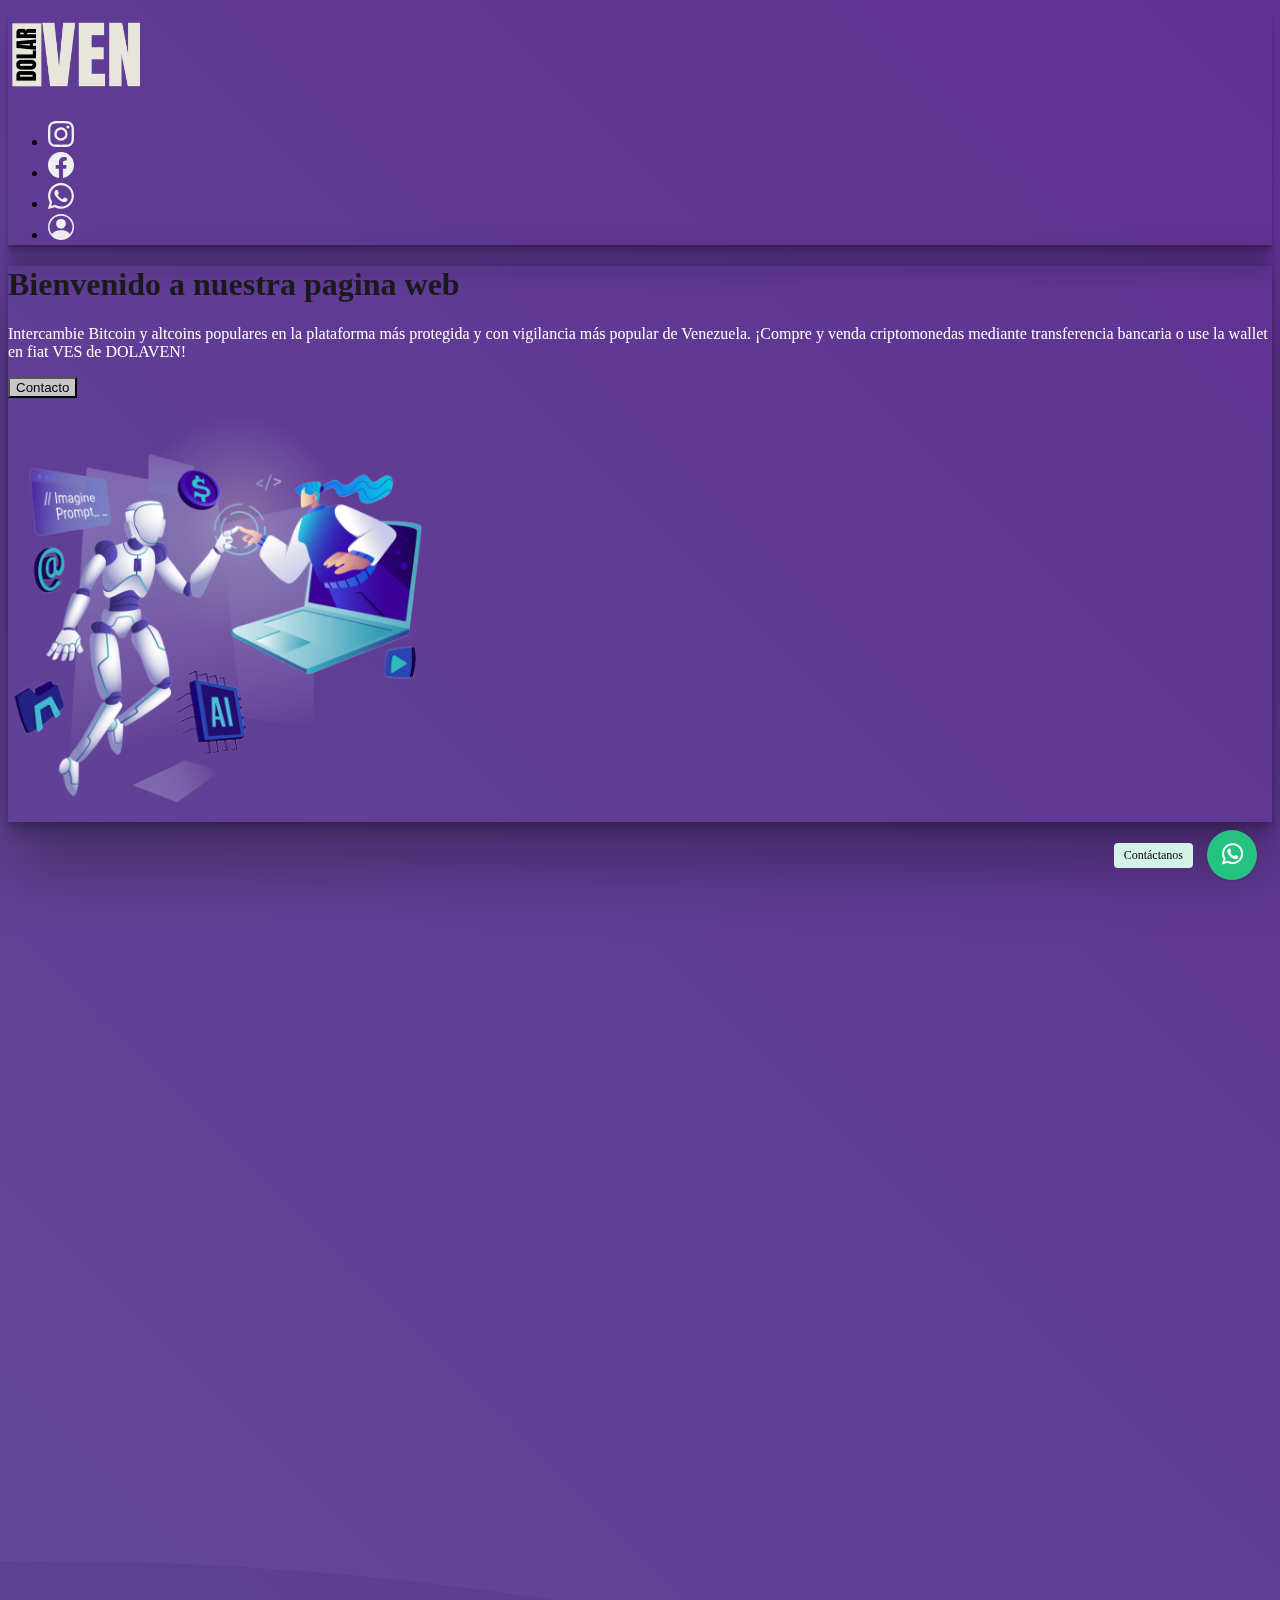
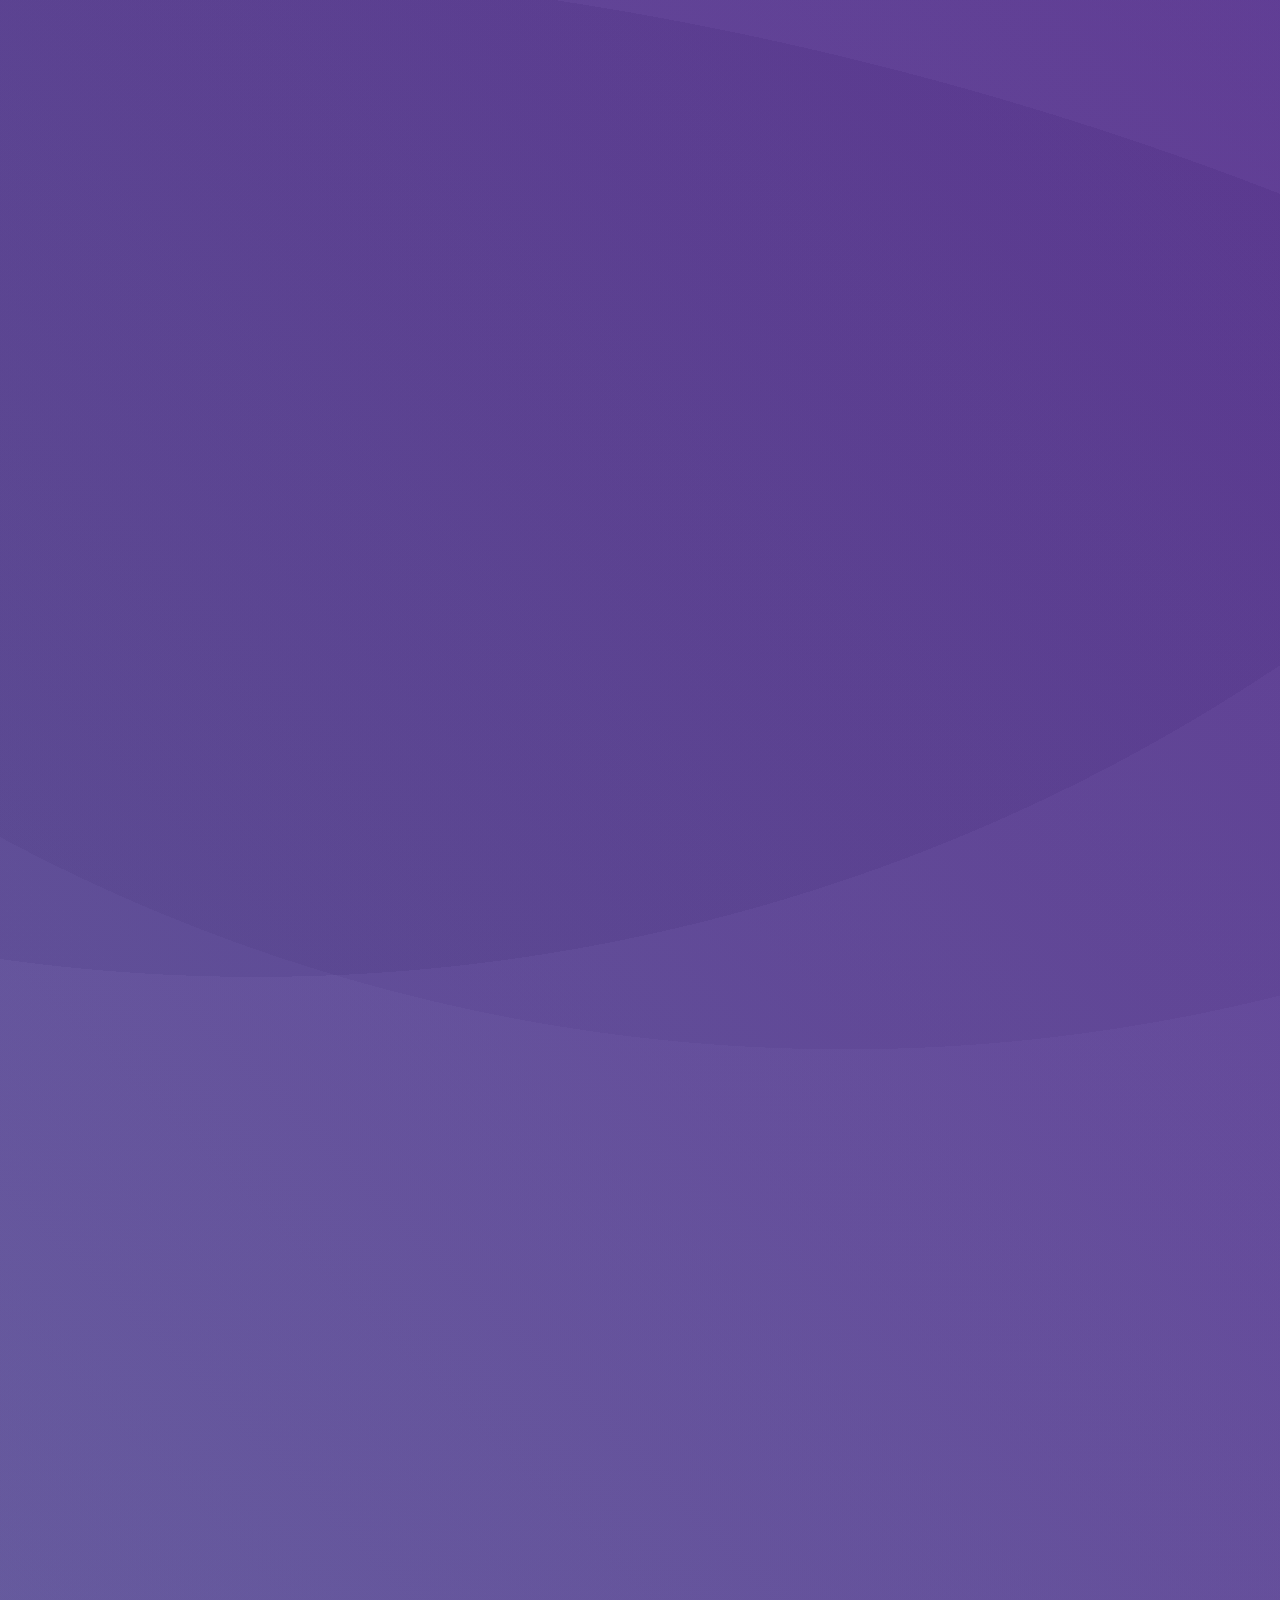
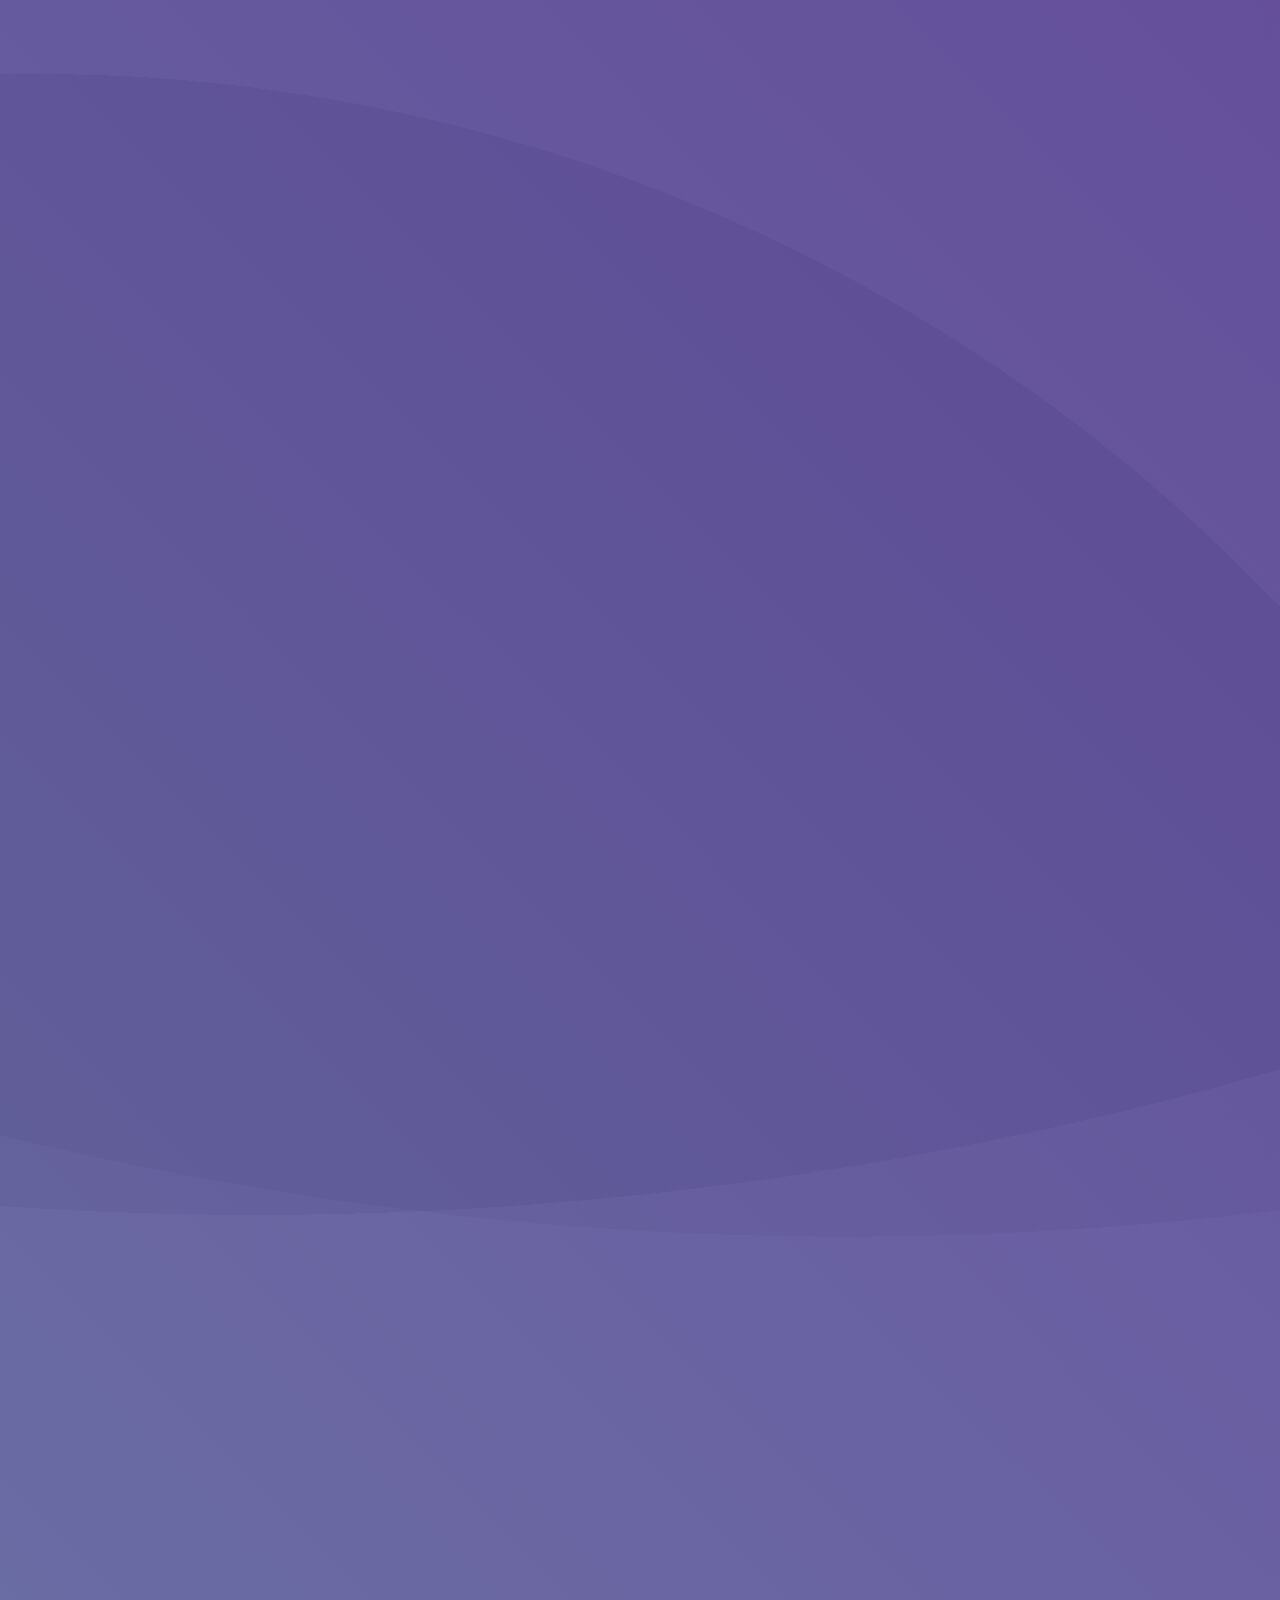
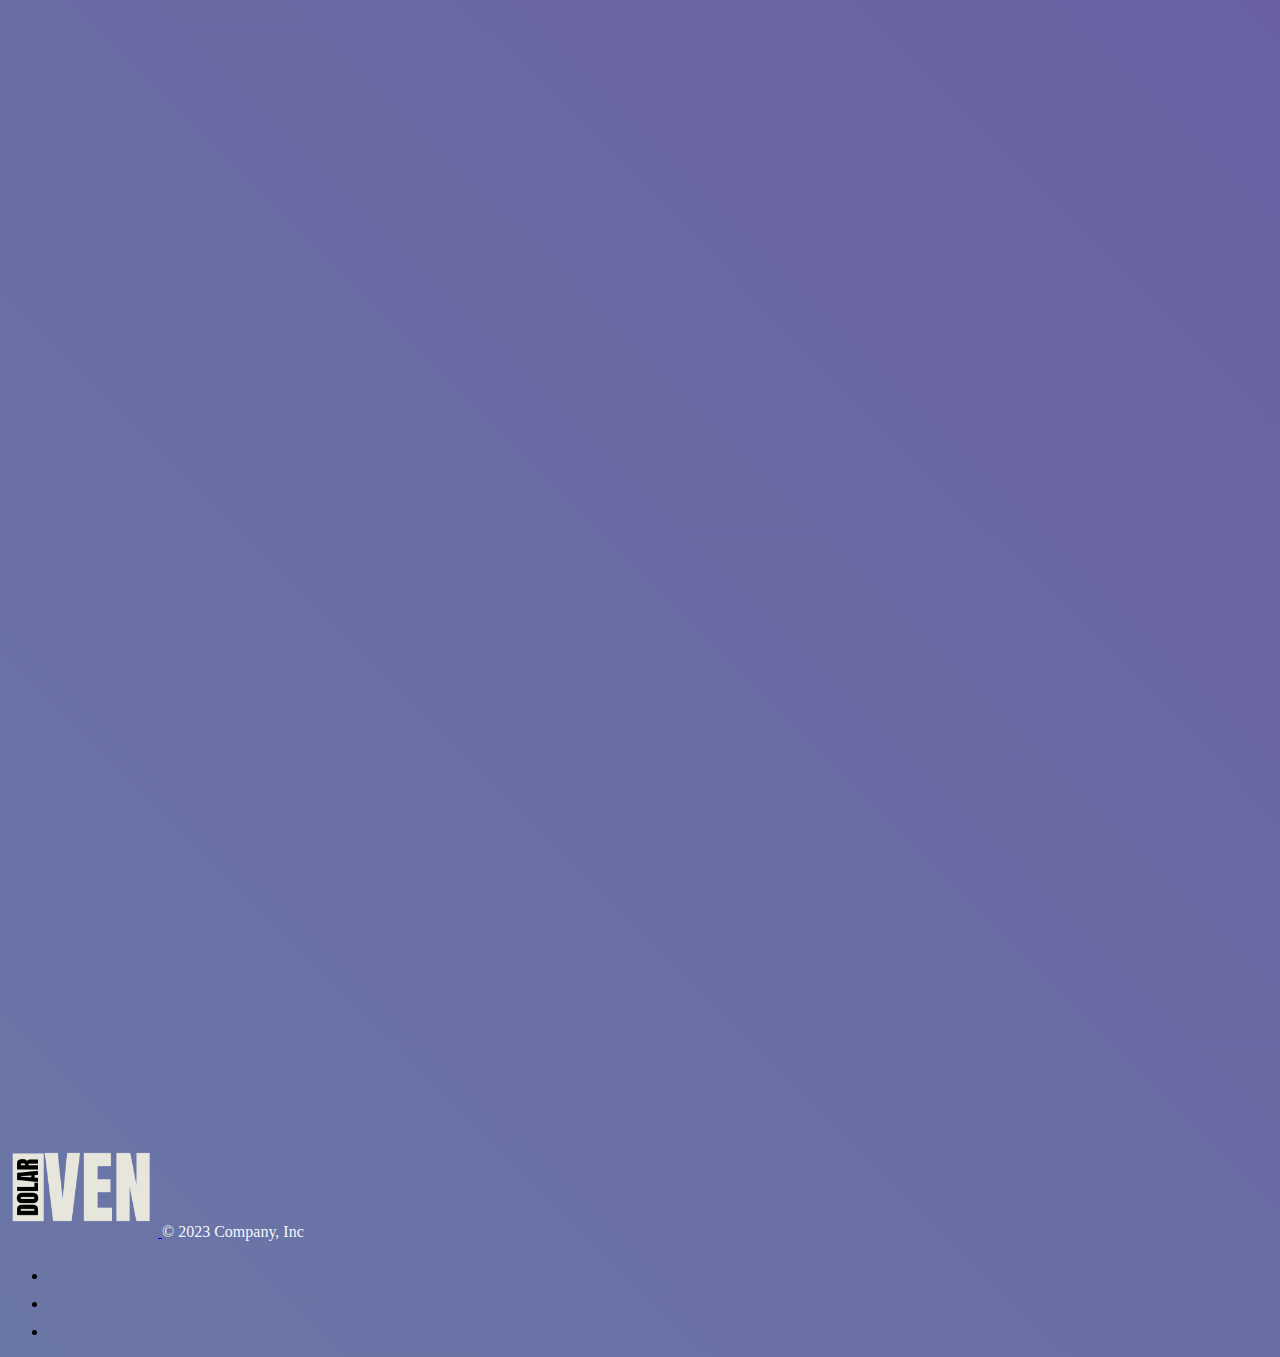
<file: index.html>
<!DOCTYPE html>
<html lang="en">
<head>
    <meta charset="UTF-8">
    <meta name="viewport" content="width=device-width, initial-scale=1.0">
    <title>DolarVen</title>
    <!--Bootstrap-->
    <link href="https://cdn.jsdelivr.net/npm/bootstrap@5.3.2/dist/css/bootstrap.min.css" rel="stylesheet" integrity="sha384-T3c6CoIi6uLrA9TneNEoa7RxnatzjcDSCmG1MXxSR1GAsXEV/Dwwykc2MPK8M2HN" crossorigin="anonymous">
    <!--CSS-->
    <link rel="stylesheet" href="css/estilo.css">
    <!-- Style of the plugin -->
    <link rel="stylesheet" href="plugin/components/Font Awesome/css/font-awesome.min.css">
    <link rel="stylesheet" href="plugin/whatsapp-chat-support.css">
    <!-- AOS -->
    <link href="https://unpkg.com/aos@2.3.1/dist/aos.css" rel="stylesheet">
    <!--ICON-->
    <link rel="shortcut icon" href="img/Ico/DOLAR (5).png" type="image/x-icon">

 
</head>
<body>
    <!-- NAV-->
    <nav class="navbar bg-transparent navSombra" data-aos="fade-right">
        <div class="container  ">
          <a class="navbar-brand" href="#">
            <img src="img/DOLAR (6).png" alt="Bootstrap" class="logoDolarven">
          </a>
          <ul class=" nav col-md-4 justify-content-end list-unstyled d-flex wrapper ">
            <li class="ms-3"><a class=" ico" href="#"><svg xmlns="http://www.w3.org/2000/svg" width="26" height="26" fill="currentColor" class="bi bi-instagram" viewBox="0 0 16 16">
              <path d="M8 0C5.829 0 5.556.01 4.703.048 3.85.088 3.269.222 2.76.42a3.9 3.9 0 0 0-1.417.923A3.9 3.9 0 0 0 .42 2.76C.222 3.268.087 3.85.048 4.7.01 5.555 0 5.827 0 8.001c0 2.172.01 2.444.048 3.297.04.852.174 1.433.372 1.942.205.526.478.972.923 1.417.444.445.89.719 1.416.923.51.198 1.09.333 1.942.372C5.555 15.99 5.827 16 8 16s2.444-.01 3.298-.048c.851-.04 1.434-.174 1.943-.372a3.9 3.9 0 0 0 1.416-.923c.445-.445.718-.891.923-1.417.197-.509.332-1.09.372-1.942C15.99 10.445 16 10.173 16 8s-.01-2.445-.048-3.299c-.04-.851-.175-1.433-.372-1.941a3.9 3.9 0 0 0-.923-1.417A3.9 3.9 0 0 0 13.24.42c-.51-.198-1.092-.333-1.943-.372C10.443.01 10.172 0 7.998 0zm-.717 1.442h.718c2.136 0 2.389.007 3.232.046.78.035 1.204.166 1.486.275.373.145.64.319.92.599s.453.546.598.92c.11.281.24.705.275 1.485.039.843.047 1.096.047 3.231s-.008 2.389-.047 3.232c-.035.78-.166 1.203-.275 1.485a2.5 2.5 0 0 1-.599.919c-.28.28-.546.453-.92.598-.28.11-.704.24-1.485.276-.843.038-1.096.047-3.232.047s-2.39-.009-3.233-.047c-.78-.036-1.203-.166-1.485-.276a2.5 2.5 0 0 1-.92-.598 2.5 2.5 0 0 1-.6-.92c-.109-.281-.24-.705-.275-1.485-.038-.843-.046-1.096-.046-3.233s.008-2.388.046-3.231c.036-.78.166-1.204.276-1.486.145-.373.319-.64.599-.92s.546-.453.92-.598c.282-.11.705-.24 1.485-.276.738-.034 1.024-.044 2.515-.045zm4.988 1.328a.96.96 0 1 0 0 1.92.96.96 0 0 0 0-1.92m-4.27 1.122a4.109 4.109 0 1 0 0 8.217 4.109 4.109 0 0 0 0-8.217m0 1.441a2.667 2.667 0 1 1 0 5.334 2.667 2.667 0 0 1 0-5.334"/>
            </svg></a></li>
            <li class="ms-3"><a class=" ico" href="#"><svg xmlns="http://www.w3.org/2000/svg" width="26" height="26" fill="currentColor" class="bi bi-facebook" viewBox="0 0 16 16">
              <path d="M16 8.049c0-4.446-3.582-8.05-8-8.05C3.58 0-.002 3.603-.002 8.05c0 4.017 2.926 7.347 6.75 7.951v-5.625h-2.03V8.05H6.75V6.275c0-2.017 1.195-3.131 3.022-3.131.876 0 1.791.157 1.791.157v1.98h-1.009c-.993 0-1.303.621-1.303 1.258v1.51h2.218l-.354 2.326H9.25V16c3.824-.604 6.75-3.934 6.75-7.951"/>
            </svg></a></li>
            <li class="ms-3"><a class=" ico" href="#"><svg xmlns="http://www.w3.org/2000/svg" width="26" height="26" fill="currentColor" class="bi bi-whatsapp" viewBox="0 0 16 16">
              <path d="M13.601 2.326A7.85 7.85 0 0 0 7.994 0C3.627 0 .068 3.558.064 7.926c0 1.399.366 2.76 1.057 3.965L0 16l4.204-1.102a7.9 7.9 0 0 0 3.79.965h.004c4.368 0 7.926-3.558 7.93-7.93A7.9 7.9 0 0 0 13.6 2.326zM7.994 14.521a6.6 6.6 0 0 1-3.356-.92l-.24-.144-2.494.654.666-2.433-.156-.251a6.56 6.56 0 0 1-1.007-3.505c0-3.626 2.957-6.584 6.591-6.584a6.56 6.56 0 0 1 4.66 1.931 6.56 6.56 0 0 1 1.928 4.66c-.004 3.639-2.961 6.592-6.592 6.592m3.615-4.934c-.197-.099-1.17-.578-1.353-.646-.182-.065-.315-.099-.445.099-.133.197-.513.646-.627.775-.114.133-.232.148-.43.05-.197-.1-.836-.308-1.592-.985-.59-.525-.985-1.175-1.103-1.372-.114-.198-.011-.304.088-.403.087-.088.197-.232.296-.346.1-.114.133-.198.198-.33.065-.134.034-.248-.015-.347-.05-.099-.445-1.076-.612-1.47-.16-.389-.323-.335-.445-.34-.114-.007-.247-.007-.38-.007a.73.73 0 0 0-.529.247c-.182.198-.691.677-.691 1.654s.71 1.916.81 2.049c.098.133 1.394 2.132 3.383 2.992.47.205.84.326 1.129.418.475.152.904.129 1.246.08.38-.058 1.171-.48 1.338-.943.164-.464.164-.86.114-.943-.049-.084-.182-.133-.38-.232"/>
            </svg></a></li>
            <li class="ms-3"><a class=" ico" href="pages/login.html" ><svg xmlns="http://www.w3.org/2000/svg" width="26" height="26" fill="currentColor" class="bi bi-person-circle" viewBox="0 0 16 16">
              <path d="M11 6a3 3 0 1 1-6 0 3 3 0 0 1 6 0"/>
              <path fill-rule="evenodd" d="M0 8a8 8 0 1 1 16 0A8 8 0 0 1 0 8m8-7a7 7 0 0 0-5.468 11.37C3.242 11.226 4.805 10 8 10s4.757 1.225 5.468 2.37A7 7 0 0 0 8 1"/>
            </svg></a></li>
          </ul>
        </div>
      </nav>
     <!--Banner-->
     <div class="b-example-divider"> </div>

     

  <div class="container my-5 banner" data-aos="fade-up"
  data-aos-anchor-placement="center-bottom" >
    <div class="row p-4 pb-0 pe-lg-0 pt-lg-5 align-items-center rounded-3 border shadow-lg">
      <div class="col-lg-7 p-3 p-lg-5 pt-lg-3">
        <h1 class="display-4 fw-bold lh-1 titulo">Bienvenido a nuestra pagina web</h1>
        <p class="lead parrafoBanner">Intercambie Bitcoin y altcoins populares en la plataforma más protegida y con vigilancia más popular de Venezuela. ¡Compre y venda criptomonedas mediante transferencia bancaria o use la wallet en fiat VES de DOLAVEN!</p>
        <div class="d-grid gap-2 d-md-flex justify-content-md-start mb-4 mb-lg-3">
          <button type="button" class="btn btnContacto btn-lg px-4 me-md-2 fw-bold">Contacto</button>
          <!-- <button type="button" class="btn btn-outline-secondary btn-lg px-4">Default</button> -->
        </div>
      </div>
      <div class="col-lg-4 offset-lg-1 p-0 overflow-hidden shadow-lg">
          <img class="rounded-lg-3" src="img/Diseño sin título (10).png" alt="imagen" width="420">
      </div>
    </div>
  </div>


  <main>
    <div class="b-example-divider" data-aos="fade-up"
    data-aos-anchor-placement="center-bottom">
      <div class="container px-4 py-5">
        <h2 class="pb-2 border-bottom subtitulo " > ¿Por qué comprar y vender Bitcoin en DolarVEN?</h2>
    
        <div class="row row-cols-1 row-cols-md-2 align-items-md-center g-5 py-5">
          <div class="col d-flex flex-column align-items-start gap-2">
            <h2 class="fw-bold text-body-emphasis ">El mejor servicio lo consigues aqui con DOLARVEN. </h2>
            <p class=" parrafoSecction">Proteja sus operaciones e inversiones en una de las plataformas de comercio de criptomonedas P2P más populares en Venezuela. La única plataforma de intercambio de criptomonedas P2P que asegura transacciones rápidas. Obtenga un 50% de descuento en las comisiones por operaciones demoradas.</p>
            <a href="#" class="btn btnContacto btn-lg">Contacto</a>
          </div>
    
          <div class="col">
            <div class="row row-cols-1 row-cols-sm-2 g-4">
              <div class="col d-flex flex-column gap-2">
                <div class="feature-icon-small d-inline-flex align-items-center justify-content-center  fs-4 rounded-3  divSvg">
                  <svg xmlns="http://www.w3.org/2000/svg" width="46" height="46" fill="currentColor" class="bi bi-currency-bitcoin" viewBox="0 0 16 16">
                    <path d="M5.5 13v1.25c0 .138.112.25.25.25h1a.25.25 0 0 0 .25-.25V13h.5v1.25c0 .138.112.25.25.25h1a.25.25 0 0 0 .25-.25V13h.084c1.992 0 3.416-1.033 3.416-2.82 0-1.502-1.007-2.323-2.186-2.44v-.088c.97-.242 1.683-.974 1.683-2.19C11.997 3.93 10.847 3 9.092 3H9V1.75a.25.25 0 0 0-.25-.25h-1a.25.25 0 0 0-.25.25V3h-.573V1.75a.25.25 0 0 0-.25-.25H5.75a.25.25 0 0 0-.25.25V3l-1.998.011a.25.25 0 0 0-.25.25v.989c0 .137.11.25.248.25l.755-.005a.75.75 0 0 1 .745.75v5.505a.75.75 0 0 1-.75.75l-.748.011a.25.25 0 0 0-.25.25v1c0 .138.112.25.25.25zm1.427-8.513h1.719c.906 0 1.438.498 1.438 1.312 0 .871-.575 1.362-1.877 1.362h-1.28zm0 4.051h1.84c1.137 0 1.756.58 1.756 1.524 0 .953-.626 1.45-2.158 1.45H6.927z"/>
                  </svg>
                  </svg>
                </div>
                <h4 class="fw-semibold mb-0 text-body-emphasis">Intercambio instantaneo</h4>
                <p class=" parrafoSecction">Compre y venda criptomonedas en Remitano en minutos. Elija completar transacciones mediante transferencia bancaria o con la fiat wallet VES de nuestra plataforma. </p>
              </div>
    
              <div class="col d-flex flex-column gap-2">
                <div class="feature-icon-small d-inline-flex align-items-center justify-content-center  fs-4 rounded-3 divSvg">
                  <svg xmlns="http://www.w3.org/2000/svg" width="46" height="46" fill="currentColor" class="bi bi-currency-dollar" viewBox="0 0 16 16">
                    <path d="M4 10.781c.148 1.667 1.513 2.85 3.591 3.003V15h1.043v-1.216c2.27-.179 3.678-1.438 3.678-3.3 0-1.59-.947-2.51-2.956-3.028l-.722-.187V3.467c1.122.11 1.879.714 2.07 1.616h1.47c-.166-1.6-1.54-2.748-3.54-2.875V1H7.591v1.233c-1.939.23-3.27 1.472-3.27 3.156 0 1.454.966 2.483 2.661 2.917l.61.162v4.031c-1.149-.17-1.94-.8-2.131-1.718zm3.391-3.836c-1.043-.263-1.6-.825-1.6-1.616 0-.944.704-1.641 1.8-1.828v3.495l-.2-.05zm1.591 1.872c1.287.323 1.852.859 1.852 1.769 0 1.097-.826 1.828-2.2 1.939V8.73z"/>
                  </svg>
                </div>
                <h4 class="fw-semibold mb-0 text-body-emphasis"> Protección de fideicomiso</h4>
                <p class=" parrafoSecction">Compre y venda en un entorno seguro protegido por el sistema de fideicomiso de DolarVEN.</p>
              </div>
    
              <div class="col d-flex flex-column gap-2">
                <div class="feature-icon-small d-inline-flex align-items-center justify-content-center  fs-4 rounded-3 divSvg">
                  <svg xmlns="http://www.w3.org/2000/svg" width="46" height="46" fill="currentColor" class="bi bi-headset" viewBox="0 0 16 16">
                    <path d="M8 1a5 5 0 0 0-5 5v1h1a1 1 0 0 1 1 1v3a1 1 0 0 1-1 1H3a1 1 0 0 1-1-1V6a6 6 0 1 1 12 0v6a2.5 2.5 0 0 1-2.5 2.5H9.366a1 1 0 0 1-.866.5h-1a1 1 0 1 1 0-2h1a1 1 0 0 1 .866.5H11.5A1.5 1.5 0 0 0 13 12h-1a1 1 0 0 1-1-1V8a1 1 0 0 1 1-1h1V6a5 5 0 0 0-5-5"/>
                  </svg>
                  </svg>
                </div>
                <h4 class="fw-semibold mb-0 text-body-emphasis"> Soporte 24/7</h4>
                <p class=" parrafoSecction">Hable con cualquiera de nuestro amable servicio de atención al cliente ve para ayudarlo. En cualquier momento, cualquier día. </p>
              </div>
    
              <div class="col d-flex flex-column gap-2">
                <div class="feature-icon-small d-inline-flex align-items-center justify-content-center  fs-4 rounded-3 divSvg">
                  <svg xmlns="http://www.w3.org/2000/svg" width="46" height="46" fill="currentColor" class="bi bi-people" viewBox="0 0 16 16">
                    <path d="M15 14s1 0 1-1-1-4-5-4-5 3-5 4 1 1 1 1zm-7.978-1L7 12.996c.001-.264.167-1.03.76-1.72C8.312 10.629 9.282 10 11 10c1.717 0 2.687.63 3.24 1.276.593.69.758 1.457.76 1.72l-.008.002-.014.002zM11 7a2 2 0 1 0 0-4 2 2 0 0 0 0 4m3-2a3 3 0 1 1-6 0 3 3 0 0 1 6 0M6.936 9.28a6 6 0 0 0-1.23-.247A7 7 0 0 0 5 9c-4 0-5 3-5 4q0 1 1 1h4.216A2.24 2.24 0 0 1 5 13c0-1.01.377-2.042 1.09-2.904.243-.294.526-.569.846-.816M4.92 10A5.5 5.5 0 0 0 4 13H1c0-.26.164-1.03.76-1.724.545-.636 1.492-1.256 3.16-1.275ZM1.5 5.5a3 3 0 1 1 6 0 3 3 0 0 1-6 0m3-2a2 2 0 1 0 0 4 2 2 0 0 0 0-4"/>
                  </svg>
                </div>
                <h4 class="fw-semibold mb-0 text-body-emphasis">Comunidad activa</h4>
                <p class="parrafoSecction">Únase a nuestra comunidad crypto activa en nuestro foro. Lea las últimas noticias, aprenda más sobre las criptomonedas, blockchain y únase a los últimos juegos para ganar premios en USDT.</p>
              </div>
            </div>
          </div>
        </div>
      </div> 
    </div>
  </main>
  <h2 class="pb-2 mb-5 border-bottom subtitulo container" data-aos="fade-up"
  data-aos-anchor-placement="center-bottom"> Plataformas de Streaming Disponibles</h2>
  
  
  <!--ESTREAM-->
  <section class="container" data-aos="fade-up"
  data-aos-anchor-placement="center-bottom"> 
  <div class="pricing-header p-3 pb-md-4 mx-auto text-center">
    <img src="img/Ico/netflix_logo_icon_170919.svg" alt="Netflix" class="iconoNetflix pb-5">
    <p class="fs-5 parrafoSecction">Al completar su compra e informar su pago en <em>DOLARVEN</em>, realizaremos la entrega de credenciales directamente al correo indicado en su pedido y le notificaremos a través de WhatsApp & E-Mail.</p>
  </div>
  <main>
    <div class="row row-cols-1 row-cols-md-3 mb-3 text-center sombra  ">
      <div class="col">
        <div class="card mb-4 rounded-3 shadow-sm">
          <div class="card-header py-3 cardStream">
            <h4 class="my-0 textCard">1 Pantalla</h4>
          </div>
          <div class="card-body">
            <h1 class="card-title pricing-card-title">$4<small class="text-body-secondary fw-light">/mes</small></h1>
            <ul class="list-unstyled mt-3 mb-4">
              <li>30 dias de plataforma </li>
              <li>Plan Premium</li>
              <li>Resolucion 4K (Ultra HD) + HDR</li>
            </ul>
            <button type="button" class="btn btnContacto btn-lg px-4 me-md-2 fw-bold buttonCard"><svg xmlns="http://www.w3.org/2000/svg" width="20" height="20" fill="currentColor" class="bi bi-cart-check" viewBox="0 0 16 16">
              <path d="M11.354 6.354a.5.5 0 0 0-.708-.708L8 8.293 6.854 7.146a.5.5 0 1 0-.708.708l1.5 1.5a.5.5 0 0 0 .708 0z"/>
              <path d="M.5 1a.5.5 0 0 0 0 1h1.11l.401 1.607 1.498 7.985A.5.5 0 0 0 4 12h1a2 2 0 1 0 0 4 2 2 0 0 0 0-4h7a2 2 0 1 0 0 4 2 2 0 0 0 0-4h1a.5.5 0 0 0 .491-.408l1.5-8A.5.5 0 0 0 14.5 3H2.89l-.405-1.621A.5.5 0 0 0 2 1zm3.915 10L3.102 4h10.796l-1.313 7zM6 14a1 1 0 1 1-2 0 1 1 0 0 1 2 0m7 0a1 1 0 1 1-2 0 1 1 0 0 1 2 0"/>
            </svg> Adquirir</button>
          </div>
        </div>
      </div>
      <div class="col">
        <div class="card mb-4 rounded-3 shadow-sm ">
          <div class="card-header py-3 cardStream">
            <h4 class="my-0 textCard">2 Pantallas</h4>
          </div>
          <div class="card-body">
            <h1 class="card-title pricing-card-title">$7<small class="text-body-secondary fw-light">/mes</small></h1>
            <ul class="list-unstyled mt-3 mb-4">
              <li>60 dias de plataforma </li>
              <li>Plan Premium</li>
              <li>Resolucion 4K (Ultra HD) + HDR</li>
              
            </ul>
            <button type="button" class="btn btnContacto btn-lg px-4 me-md-2 fw-bold buttonCard"><svg xmlns="http://www.w3.org/2000/svg" width="20" height="20" fill="currentColor" class="bi bi-cart-check" viewBox="0 0 16 16">
              <path d="M11.354 6.354a.5.5 0 0 0-.708-.708L8 8.293 6.854 7.146a.5.5 0 1 0-.708.708l1.5 1.5a.5.5 0 0 0 .708 0z"/>
              <path d="M.5 1a.5.5 0 0 0 0 1h1.11l.401 1.607 1.498 7.985A.5.5 0 0 0 4 12h1a2 2 0 1 0 0 4 2 2 0 0 0 0-4h7a2 2 0 1 0 0 4 2 2 0 0 0 0-4h1a.5.5 0 0 0 .491-.408l1.5-8A.5.5 0 0 0 14.5 3H2.89l-.405-1.621A.5.5 0 0 0 2 1zm3.915 10L3.102 4h10.796l-1.313 7zM6 14a1 1 0 1 1-2 0 1 1 0 0 1 2 0m7 0a1 1 0 1 1-2 0 1 1 0 0 1 2 0"/>
            </svg> Adquirir</button>
          </div>
        </div>
      </div>
      <div class="col">
        <div class="card mb-4 rounded-3 shadow-sm ">
          <div class="card-header py-3 cardStream">
            <h4 class="my-0 textCard">3 Pantallas</h4>
          </div>
          <div class="card-body">
            <h1 class="card-title pricing-card-title">$11<small class="text-body-secondary fw-light">/mes</small></h1>
            <ul class="list-unstyled mt-3 mb-4">
              <li>90 dias de plataforma</li>
              <li>Plan Premium</li>
              <li>Resolucion 4K (Ultra HD) + HDR</li>
            </ul>
            <button type="button" class="btn btnContacto btn-lg px-4 me-md-2 fw-bold buttonCard"><svg xmlns="http://www.w3.org/2000/svg" width="20" height="20" fill="currentColor" class="bi bi-cart-check" viewBox="0 0 16 16">
              <path d="M11.354 6.354a.5.5 0 0 0-.708-.708L8 8.293 6.854 7.146a.5.5 0 1 0-.708.708l1.5 1.5a.5.5 0 0 0 .708 0z"/>
              <path d="M.5 1a.5.5 0 0 0 0 1h1.11l.401 1.607 1.498 7.985A.5.5 0 0 0 4 12h1a2 2 0 1 0 0 4 2 2 0 0 0 0-4h7a2 2 0 1 0 0 4 2 2 0 0 0 0-4h1a.5.5 0 0 0 .491-.408l1.5-8A.5.5 0 0 0 14.5 3H2.89l-.405-1.621A.5.5 0 0 0 2 1zm3.915 10L3.102 4h10.796l-1.313 7zM6 14a1 1 0 1 1-2 0 1 1 0 0 1 2 0m7 0a1 1 0 1 1-2 0 1 1 0 0 1 2 0"/>
            </svg> Adquirir</button>
          </div>
        </div>
      </div>
    </div>
  </main>
  <HR>
</section>

<!-- HBO-->

<section class="container" data-aos="fade-up"
data-aos-anchor-placement="center-bottom"> 
  <div class="pricing-header p-3 pb-md-4 mx-auto text-center ">
    <img src="img/Ico/hbo_brands_icon_256550.svg" alt="Netflix" class="iconoNetflix pb-5">
    <p class="fs-5 parrafoSecction">Al completar su compra e informar su pago en <em>DOLARVEN</em>, realizaremos la entrega de credenciales directamente al correo indicado en su pedido y le notificaremos a través de WhatsApp & E-Mail.</p>
  </div>
  <main>
    <div class="row row-cols-1 row-cols-md-3 mb-3 text-center sombra">
      <div class="col">
        <div class="card mb-4 rounded-3 shadow-sm ">
          <div class="card-header py-3 cardStream">
            <h4 class="my-0 textCard">1 Pantalla</h4>
          </div>
          <div class="card-body">
            <h1 class="card-title pricing-card-title">$3<small class="text-body-secondary fw-light">/mes</small></h1>
            <ul class="list-unstyled mt-3 mb-4">
              <li>30 dias de plataforma </li>
              <li>Plan Premium</li>
              <li>Resolucion 4K (Ultra HD) + HDR</li>
            </ul>
            <button type="button" class="btn btnContacto btn-lg px-4 me-md-2 fw-bold buttonCard"><svg xmlns="http://www.w3.org/2000/svg" width="20" height="20" fill="currentColor" class="bi bi-cart-check" viewBox="0 0 16 16">
              <path d="M11.354 6.354a.5.5 0 0 0-.708-.708L8 8.293 6.854 7.146a.5.5 0 1 0-.708.708l1.5 1.5a.5.5 0 0 0 .708 0z"/>
              <path d="M.5 1a.5.5 0 0 0 0 1h1.11l.401 1.607 1.498 7.985A.5.5 0 0 0 4 12h1a2 2 0 1 0 0 4 2 2 0 0 0 0-4h7a2 2 0 1 0 0 4 2 2 0 0 0 0-4h1a.5.5 0 0 0 .491-.408l1.5-8A.5.5 0 0 0 14.5 3H2.89l-.405-1.621A.5.5 0 0 0 2 1zm3.915 10L3.102 4h10.796l-1.313 7zM6 14a1 1 0 1 1-2 0 1 1 0 0 1 2 0m7 0a1 1 0 1 1-2 0 1 1 0 0 1 2 0"/>
            </svg> Adquirir</button>
          </div>
        </div>
      </div>
      <div class="col">
        <div class="card mb-4 rounded-3 shadow-sm ">
          <div class="card-header py-3 cardStream">
            <h4 class="my-0 textCard">2 Pantallas</h4>
          </div>
          <div class="card-body">
            <h1 class="card-title pricing-card-title">$5<small class="text-body-secondary fw-light">/mes</small></h1>
            <ul class="list-unstyled mt-3 mb-4">
              <li>60 dias de plataforma </li>
              <li>Plan Premium</li>
              <li>Resolucion 4K (Ultra HD) + HDR</li>
              
            </ul>
            <button type="button" class="btn btnContacto btn-lg px-4 me-md-2 fw-bold buttonCard"><svg xmlns="http://www.w3.org/2000/svg" width="20" height="20" fill="currentColor" class="bi bi-cart-check" viewBox="0 0 16 16">
              <path d="M11.354 6.354a.5.5 0 0 0-.708-.708L8 8.293 6.854 7.146a.5.5 0 1 0-.708.708l1.5 1.5a.5.5 0 0 0 .708 0z"/>
              <path d="M.5 1a.5.5 0 0 0 0 1h1.11l.401 1.607 1.498 7.985A.5.5 0 0 0 4 12h1a2 2 0 1 0 0 4 2 2 0 0 0 0-4h7a2 2 0 1 0 0 4 2 2 0 0 0 0-4h1a.5.5 0 0 0 .491-.408l1.5-8A.5.5 0 0 0 14.5 3H2.89l-.405-1.621A.5.5 0 0 0 2 1zm3.915 10L3.102 4h10.796l-1.313 7zM6 14a1 1 0 1 1-2 0 1 1 0 0 1 2 0m7 0a1 1 0 1 1-2 0 1 1 0 0 1 2 0"/>
            </svg> Adquirir</button>
          </div>
        </div>
      </div>
      <div class="col">
        <div class="card mb-4 rounded-3 shadow-sm">
          <div class="card-header py-3 cardStream">
            <h4 class="my-0 textCard">3 Pantallas</h4>
          </div>
          <div class="card-body">
            <h1 class="card-title pricing-card-title">$9<small class="text-body-secondary fw-light">/mes</small></h1>
            <ul class="list-unstyled mt-3 mb-4">
              <li>90 dias de plataforma</li>
              <li>Plan Premium</li>
              <li>Resolucion 4K (Ultra HD) + HDR</li>
            </ul>
            <button type="button" class="btn btnContacto btn-lg px-4 me-md-2 fw-bold buttonCard"><svg xmlns="http://www.w3.org/2000/svg" width="20" height="20" fill="currentColor" class="bi bi-cart-check" viewBox="0 0 16 16">
              <path d="M11.354 6.354a.5.5 0 0 0-.708-.708L8 8.293 6.854 7.146a.5.5 0 1 0-.708.708l1.5 1.5a.5.5 0 0 0 .708 0z"/>
              <path d="M.5 1a.5.5 0 0 0 0 1h1.11l.401 1.607 1.498 7.985A.5.5 0 0 0 4 12h1a2 2 0 1 0 0 4 2 2 0 0 0 0-4h7a2 2 0 1 0 0 4 2 2 0 0 0 0-4h1a.5.5 0 0 0 .491-.408l1.5-8A.5.5 0 0 0 14.5 3H2.89l-.405-1.621A.5.5 0 0 0 2 1zm3.915 10L3.102 4h10.796l-1.313 7zM6 14a1 1 0 1 1-2 0 1 1 0 0 1 2 0m7 0a1 1 0 1 1-2 0 1 1 0 0 1 2 0"/>
            </svg> Adquirir</button>
          </div>
        </div>
      </div>
    </div>
  </main>
  <hr>
</section>

<!-- PRIME -->
<section class="container" data-aos="fade-up"
data-aos-anchor-placement="center-bottom"> 
  <div class="pricing-header p-3 pb-md-4 mx-auto text-center ">
    <img src="img/Ico/primevideo_logo_icon_248779.svg" alt="Netflix" class=" pb-5 icoDisnep">
    
    <p class="fs-5 parrafoSecction">Al completar su compra e informar su pago en <em>DOLARVEN</em>, realizaremos la entrega de credenciales directamente al correo indicado en su pedido y le notificaremos a través de WhatsApp & E-Mail.</p>
  </div>
  <main>
    <div class="row row-cols-1 row-cols-md-3 mb-3 text-center sombra">
      <div class="col">
        <div class="card mb-4 rounded-3 shadow-sm sombra">
          <div class="card-header py-3 cardStream">
            <h4 class="my-0 textCard textCard">1 Pantalla</h4>
          </div>
          <div class="card-body">
            <h1 class="card-title pricing-card-title">$3<small class="text-body-secondary fw-light">/mes</small></h1>
            <ul class="list-unstyled mt-3 mb-4">
              <li>30 dias de plataforma </li>
              <li>Plan Premium</li>
              <li>Resolucion 4K (Ultra HD) + HDR</li>
            </ul>
            <button type="button" class="btn btnContacto btn-lg px-4 me-md-2 fw-bold buttonCard"><svg xmlns="http://www.w3.org/2000/svg" width="20" height="20" fill="currentColor" class="bi bi-cart-check" viewBox="0 0 16 16">
              <path d="M11.354 6.354a.5.5 0 0 0-.708-.708L8 8.293 6.854 7.146a.5.5 0 1 0-.708.708l1.5 1.5a.5.5 0 0 0 .708 0z"/>
              <path d="M.5 1a.5.5 0 0 0 0 1h1.11l.401 1.607 1.498 7.985A.5.5 0 0 0 4 12h1a2 2 0 1 0 0 4 2 2 0 0 0 0-4h7a2 2 0 1 0 0 4 2 2 0 0 0 0-4h1a.5.5 0 0 0 .491-.408l1.5-8A.5.5 0 0 0 14.5 3H2.89l-.405-1.621A.5.5 0 0 0 2 1zm3.915 10L3.102 4h10.796l-1.313 7zM6 14a1 1 0 1 1-2 0 1 1 0 0 1 2 0m7 0a1 1 0 1 1-2 0 1 1 0 0 1 2 0"/>
            </svg> Adquirir</button>
          </div>
        </div>
      </div>
      <div class="col">
        <div class="card mb-4 rounded-3 shadow-sm sombra">
          <div class="card-header py-3 cardStream">
            <h4 class="my-0 textCard textCard ">2 Pantallas</h4>
          </div>
          <div class="card-body">
            <h1 class="card-title pricing-card-title">$5<small class="text-body-secondary fw-light">/mes</small></h1>
            <ul class="list-unstyled mt-3 mb-4">
              <li>60 dias de plataforma </li>
              <li>Plan Premium</li>
              <li>Resolucion 4K (Ultra HD) + HDR</li>
              
            </ul>
            <button type="button" class="btn btnContacto btn-lg px-4 me-md-2 fw-bold buttonCard"><svg xmlns="http://www.w3.org/2000/svg" width="20" height="20" fill="currentColor" class="bi bi-cart-check" viewBox="0 0 16 16">
              <path d="M11.354 6.354a.5.5 0 0 0-.708-.708L8 8.293 6.854 7.146a.5.5 0 1 0-.708.708l1.5 1.5a.5.5 0 0 0 .708 0z"/>
              <path d="M.5 1a.5.5 0 0 0 0 1h1.11l.401 1.607 1.498 7.985A.5.5 0 0 0 4 12h1a2 2 0 1 0 0 4 2 2 0 0 0 0-4h7a2 2 0 1 0 0 4 2 2 0 0 0 0-4h1a.5.5 0 0 0 .491-.408l1.5-8A.5.5 0 0 0 14.5 3H2.89l-.405-1.621A.5.5 0 0 0 2 1zm3.915 10L3.102 4h10.796l-1.313 7zM6 14a1 1 0 1 1-2 0 1 1 0 0 1 2 0m7 0a1 1 0 1 1-2 0 1 1 0 0 1 2 0"/>
            </svg> Adquirir</button>
          </div>
        </div>
      </div>
      <div class="col">
        <div class="card mb-4 rounded-3 shadow-sm sombra">
          <div class="card-header py-3 cardStream">
            <h4 class="my-0  textCard ">3 Pantallas</h4>
          </div>
          <div class="card-body">
            <h1 class="card-title pricing-card-title">$9<small class="text-body-secondary fw-light">/mes</small></h1>
            <ul class="list-unstyled mt-3 mb-4">
              <li>90 dias de plataforma</li>
              <li>Plan Premium</li>
              <li>Resolucion 4K (Ultra HD) + HDR</li>
            </ul>
            <button type="button" class="btn btnContacto btn-lg px-4 me-md-2 fw-bold buttonCard"><svg xmlns="http://www.w3.org/2000/svg" width="20" height="20" fill="currentColor" class="bi bi-cart-check" viewBox="0 0 16 16">
              <path d="M11.354 6.354a.5.5 0 0 0-.708-.708L8 8.293 6.854 7.146a.5.5 0 1 0-.708.708l1.5 1.5a.5.5 0 0 0 .708 0z"/>
              <path d="M.5 1a.5.5 0 0 0 0 1h1.11l.401 1.607 1.498 7.985A.5.5 0 0 0 4 12h1a2 2 0 1 0 0 4 2 2 0 0 0 0-4h7a2 2 0 1 0 0 4 2 2 0 0 0 0-4h1a.5.5 0 0 0 .491-.408l1.5-8A.5.5 0 0 0 14.5 3H2.89l-.405-1.621A.5.5 0 0 0 2 1zm3.915 10L3.102 4h10.796l-1.313 7zM6 14a1 1 0 1 1-2 0 1 1 0 0 1 2 0m7 0a1 1 0 1 1-2 0 1 1 0 0 1 2 0"/>
            </svg> Adquirir</button>
          </div>
        </div>
      </div>
    </div>
  </main>
  <hr class="mb-5">
</section>

<!--Disnep-->
<section class="container " data-aos="fade-up"
data-aos-anchor-placement="center-bottom"> 
  <div class="pricing-header p-3 pb-md-4 mx-auto text-center ">
    <img src="img/Ico/brand_disney_icon_158933.svg" alt="Netflix" class=" pb-5 icoDisnep">
    
    <p class="fs-5 parrafoSecction ">Al completar su compra e informar su pago en <em>DOLARVEN</em>, realizaremos la entrega de credenciales directamente al correo indicado en su pedido y le notificaremos a través de WhatsApp & E-Mail.</p>
  </div>
  <main>
    <div class="row row-cols-1 row-cols-md-3 mb-3 text-center sombra">
      <div class="col">
        <div class="card mb-4 rounded-3 shadow-sm sombra">
          <div class="card-header py-3 cardStream">
            <h4 class="my-0 textCard textCard">1 Pantalla</h4>
          </div>
          <div class="card-body">
            <h1 class="card-title pricing-card-title">$4<small class="text-body-secondary fw-light">/mes</small></h1>
            <ul class="list-unstyled mt-3 mb-4">
              <li>30 dias de plataforma </li>
              <li>Plan Premium</li>
              <li>Resolucion 4K (Ultra HD) + HDR</li>
            </ul>
            <button type="button" class="btn btnContacto btn-lg px-4 me-md-2 fw-bold buttonCard"><svg xmlns="http://www.w3.org/2000/svg" width="20" height="20" fill="currentColor" class="bi bi-cart-check" viewBox="0 0 16 16">
              <path d="M11.354 6.354a.5.5 0 0 0-.708-.708L8 8.293 6.854 7.146a.5.5 0 1 0-.708.708l1.5 1.5a.5.5 0 0 0 .708 0z"/>
              <path d="M.5 1a.5.5 0 0 0 0 1h1.11l.401 1.607 1.498 7.985A.5.5 0 0 0 4 12h1a2 2 0 1 0 0 4 2 2 0 0 0 0-4h7a2 2 0 1 0 0 4 2 2 0 0 0 0-4h1a.5.5 0 0 0 .491-.408l1.5-8A.5.5 0 0 0 14.5 3H2.89l-.405-1.621A.5.5 0 0 0 2 1zm3.915 10L3.102 4h10.796l-1.313 7zM6 14a1 1 0 1 1-2 0 1 1 0 0 1 2 0m7 0a1 1 0 1 1-2 0 1 1 0 0 1 2 0"/>
            </svg> Adquirir</button>
          </div>
        </div>
      </div>
      <div class="col">
        <div class="card mb-4 rounded-3 shadow-sm sombra">
          <div class="card-header py-3 cardStream">
            <h4 class="my-0 textCard textCard ">2 Pantallas</h4>
          </div>
          <div class="card-body">
            <h1 class="card-title pricing-card-title">$5<small class="text-body-secondary fw-light">/mes</small></h1>
            <ul class="list-unstyled mt-3 mb-4">
              <li>60 dias de plataforma </li>
              <li>Plan Premium</li>
              <li>Resolucion 4K (Ultra HD) + HDR</li>
              
            </ul>
            <button type="button" class="btn btnContacto btn-lg px-4 me-md-2 fw-bold buttonCard"><svg xmlns="http://www.w3.org/2000/svg" width="20" height="20" fill="currentColor" class="bi bi-cart-check" viewBox="0 0 16 16">
              <path d="M11.354 6.354a.5.5 0 0 0-.708-.708L8 8.293 6.854 7.146a.5.5 0 1 0-.708.708l1.5 1.5a.5.5 0 0 0 .708 0z"/>
              <path d="M.5 1a.5.5 0 0 0 0 1h1.11l.401 1.607 1.498 7.985A.5.5 0 0 0 4 12h1a2 2 0 1 0 0 4 2 2 0 0 0 0-4h7a2 2 0 1 0 0 4 2 2 0 0 0 0-4h1a.5.5 0 0 0 .491-.408l1.5-8A.5.5 0 0 0 14.5 3H2.89l-.405-1.621A.5.5 0 0 0 2 1zm3.915 10L3.102 4h10.796l-1.313 7zM6 14a1 1 0 1 1-2 0 1 1 0 0 1 2 0m7 0a1 1 0 1 1-2 0 1 1 0 0 1 2 0"/>
            </svg> Adquirir</button>
          </div>
        </div>
      </div>
      <div class="col">
        <div class="card mb-4 rounded-3 shadow-sm sombra">
          <div class="card-header py-3 cardStream">
            <h4 class="my-0  textCard ">3 Pantallas</h4>
          </div>
          <div class="card-body">
            <h1 class="card-title pricing-card-title">$8<small class="text-body-secondary fw-light">/mes</small></h1>
            <ul class="list-unstyled mt-3 mb-4">
              <li>90 dias de plataforma</li>
              <li>Plan Premium</li>
              <li>Resolucion 4K (Ultra HD) + HDR</li>
            </ul>
            <button type="button" class="btn btnContacto btn-lg px-4 me-md-2 fw-bold buttonCard"><svg xmlns="http://www.w3.org/2000/svg" width="20" height="20" fill="currentColor" class="bi bi-cart-check" viewBox="0 0 16 16">
              <path d="M11.354 6.354a.5.5 0 0 0-.708-.708L8 8.293 6.854 7.146a.5.5 0 1 0-.708.708l1.5 1.5a.5.5 0 0 0 .708 0z"/>
              <path d="M.5 1a.5.5 0 0 0 0 1h1.11l.401 1.607 1.498 7.985A.5.5 0 0 0 4 12h1a2 2 0 1 0 0 4 2 2 0 0 0 0-4h7a2 2 0 1 0 0 4 2 2 0 0 0 0-4h1a.5.5 0 0 0 .491-.408l1.5-8A.5.5 0 0 0 14.5 3H2.89l-.405-1.621A.5.5 0 0 0 2 1zm3.915 10L3.102 4h10.796l-1.313 7zM6 14a1 1 0 1 1-2 0 1 1 0 0 1 2 0m7 0a1 1 0 1 1-2 0 1 1 0 0 1 2 0"/>
            </svg> Adquirir</button>
          </div>
        </div>
      </div>
    </div>
  </main>
  <hr class="mb-5">
</section>

<article class="container" data-aos="fade-up"
data-aos-anchor-placement="center-bottom">
  <div class="row featurette">
    <div class="col-md-7">
      <h2 class="fw-bold text-body-emphasis mb-3 container text-center">  ¿Quienes Somos? </h2> 
      <p class="lead parrafoSecction "><em>DOLARVEN</em> proporciona un mercado P2P Bitcoin en custodia donde las personas compran y venden Bitcoin de manera fácil y segura con una interfaz de usuario simple y notable, un servicio de atención al cliente en línea amigable 24/7 y la tarifa más baja en comparación con los principales actores del mercado. <br><br>
      Tambien ofrecemos plataformas de streaming , donde podrás encontrar una amplia variedad de servicios de transmisión de video en línea, incluyendo Netflix, HBO, Amazon Prime, Hulu y muchos más.</p>
    </div>
    <div class="col-md-5">
      <img class="bd-placeholder-img bd-placeholder-img-lg featurette-image img-fluid mx-auto" src="img/DOLAR (6).png" width="500" height="500" role="img" aria-label="Placeholder: 500x500" preserveAspectRatio="xMidYMid slice" focusable="false"> <title>Placeholder</title><rect width="100%" height="100%" fill="var(--bs-secondary-bg)"/><text x="50%" y="50%" fill="var(--bs-secondary-color)" dy=".3em"></text></img>
    </div>
  </div>
</article>



  <!--FOOTER-->
  <div class="container">
    <footer class="d-flex flex-wrap justify-content-between align-items-center py-3 my-4 border-top">
      <div class="col-md-4 d-flex align-items-center">
        <a href="#" class="mb-3 me-2 mb-md-0 text-body-secondary text-decoration-none lh-1">
          <img class="icono" src="img/DOLAR (6).png" alt="icono">
        </a>
        <span class="mb-3 mb-md-0  parrafoSecction">&copy; 2023 Company, Inc</span>
      </div>
  
      <ul class=" col-md-4 justify-content-end list-unstyled d-flex">
        <li class="ms-3"><a class="text-body-secondary" href="#"><svg class="bi" width="24" height="24"><use xlink:href="#twitter"/></svg></a></li>
        <li class="ms-3"><a class="text-body-secondary" href="#"><svg class="bi" width="24" height="24"><use xlink:href="#instagram"/></svg></a></li>
        <li class="ms-3"><a class="text-body-secondary" href="#"><svg class="bi" width="24" height="24"><use xlink:href="#facebook"/></svg></a></li>
      </ul>
    </footer>
  </div>


  
  






     <!-- Button Whatsapp Structure -->
  <div class="whatsapp_chat_support wcs_fixed_right" id="button-w">
    <div class="wcs_button_label">
            Contáctanos
        </div>  
    <div class="wcs_button wcs_button_circle">
        <span class="fa fa-whatsapp"></span>
    </div>  
 
    <div class="wcs_popup">
        <div class="wcs_popup_close">
            <span class="fa fa-close"></span>
        </div>
        <div class="wcs_popup_header">
            <span class="fa fa-whatsapp"></span>
            <strong>Servicio al cliente</strong>
            
            <div class="wcs_popup_header_description">¿Necesidad de ayuda? Chatea con nosotros en Whatsapp</div>

        </div>  
        <div class="wcs_popup_input" 
            data-number="584126581304"
            data-availability='{ "monday":"07:00-22:30", "tuesday":"07:00-22:30", "wednesday":"07:7030-22:30", "thursday":"07:00-22:30", "friday":"07:00-22:30", "saturday":"09:00-18:30", "sunday":"09:00-22:30" }'>
            <input type="text" placeholder="En que podemos Ayudarte?" />
            <i class="fa fa-play"></i>
        </div>
        <div class="wcs_popup_avatar">
            <img src="img/iconoWs.png" alt="">
        </div>
    </div>
</div>


<!-- AOS-->
<script src="https://unpkg.com/aos@2.3.1/dist/aos.js"></script>
<script>
  AOS.init();
</script>


 <!-- jQuery 1.8+ -->
 <script src="plugin/components/jQuery/jquery-1.11.3.min.js"></script>
 <!-- Plugin JS file -->
<script src="plugin/components/moment/moment.min.js"></script>
<script src="plugin/components/moment/moment-timezone-with-data.min.js"></script> <!-- spanish language (es) -->
<script src="plugin/whatsapp-chat-support.js"></script>
<script>
$('#button-w').whatsappChatSupport({
     defaultMsg : '',
 });
</script>
    <script src="https://cdn.jsdelivr.net/npm/bootstrap@5.3.2/dist/js/bootstrap.bundle.min.js" integrity="sha384-C6RzsynM9kWDrMNeT87bh95OGNyZPhcTNXj1NW7RuBCsyN/o0jlpcV8Qyq46cDfL" crossorigin="anonymous"></script>
</body>
</html>
</file>
<file: css/estilo.css>
@import url('https://fonts.googleapis.com/css2?family=Roboto+Slab:wght@300&display=swap');

body {
    background-image: radial-gradient(circle at 20% 12%, rgba(7, 7, 7,0.24) 0%, rgba(7, 7, 7,0.24) 33.333%,rgba(30, 30, 30,0.24) 33.333%, rgba(30, 30, 30,0.24) 66.666%,rgba(53, 53, 53,0.24) 66.666%, rgba(53, 53, 53,0.24) 99.999%),radial-gradient(circle at 66% 14%, rgba(45, 45, 45,0.2) 0%, rgba(45, 45, 45,0.2) 33.333%,rgba(72, 72, 72,0.2) 33.333%, rgba(72, 72, 72,0.2) 66.666%,rgba(99, 99, 99,0.2) 66.666%, rgba(99, 99, 99,0.2) 99.999%),radial-gradient(circle at 3% 81%, rgba(83, 83, 83,0.16) 0%, rgba(83, 83, 83,0.16) 33.333%,rgba(142, 142, 142,0.16) 33.333%, rgba(142, 142, 142,0.16) 66.666%,rgba(201, 201, 201,0.16) 66.666%, rgba(201, 201, 201,0.16) 99.999%),linear-gradient(45deg, rgb(139, 163, 255),rgb(132, 39, 232));
}

.navSombra {
    box-shadow: rgba(0, 0, 0, 0.09) 0px 2px 1px, rgba(0, 0, 0, 0.09) 0px 4px 2px, rgba(0, 0, 0, 0.09) 0px 8px 4px, rgba(0, 0, 0, 0.09) 0px 16px 8px, rgba(0, 0, 0, 0.09) 0px 32px 16px;
}
.logoDolarven {
    width: 140px;
}

.titulo{ 
    color: #1a1a1a;
}
.subtitulo {
    color: white;
}

/* Banner*/
.banner {
    box-shadow: rgba(0, 0, 0, 0.25) 0px 54px 55px, rgba(0, 0, 0, 0.12) 0px -12px 30px, rgba(0, 0, 0, 0.12) 0px 4px 6px, rgba(0, 0, 0, 0.17) 0px 12px 13px, rgba(0, 0, 0, 0.09) 0px -3px 5px;
    
}
.parrafoBanner {
    color: white;
}

.btnContacto {
    background-color: #c7c7c7;
    color: rgb(0, 0, 0);
}

.btnContacto:hover{
    background-color:#5e5c5c ;
    color: #c7c7c7;
}
/* HR */
hr {
    color: white;
    stroke-opacity: 0;

}

.parrafoSecction {
    color: aliceblue;
}

.divSvg {
    background-color: #f0f0ee;
    cursor: pointer;
}
.divSvg:hover {
    background-color: #40403f;
    color: white;

}

.icono {
    width: 150px;
}

.iconoNetflix {
    width: 150px;
    
}

.cardStream{
    background:#b0b1b4;
    border: none;
  
}

em {
    font-weight: bold;
}

.logoDolarvene {
    display: flex;
    align-items: center;
    justify-content: center;
    width: 500px;
}

.ico {
    color: #edeff1;
    font-size: 1.2rem;
}
.ico:hover {
    color: #08194c;
    
    
}



.sombra {
    box-shadow: rgba(0, 0, 0, 0.2) 0px 20px 30px;
    border-radius: 20px;
}

.textCard {
    font-family:Arial, Helvetica, sans-serif;
    font-weight: bold;
    
    
    
}

.buttonCard{
    font-size: 1rem;

}

.icoDisnep {
    width: 200px;
    margin: 2px;
}
</file>
<file: plugin/whatsapp-chat-support.css>
/* ======================================================= 
 *
 *      Whatsapp Chat Support
 *      Version: 1.1
 *      By [castlecode]
 *
 *      ---------------------------------
 *      CONTENTS
 *      ---------------------------------
 *
 *      [A] GLOBAL
 *      [B] BUTTON
 *      [C] BUTTON PERSON
 *      [D] POPUP
 *          [1] HEADER
 *          [2] MULTIPLE PERSONS
 *          [3] INPUT TEXT FIELD
 *    
 * ======================================================= */

/* ====================================================================== *
        [A] GLOBAL
 * ====================================================================== */      

    .whatsapp_chat_support{
        position: relative;
        display: inline-block;
        vertical-align: top;
    }

 /* ====================================================================== *
        [B] BUTTON
 * ====================================================================== */      

    .wcs_button{
        text-align: center;
        vertical-align: middle;
        padding: 9px 18px;
        border-radius: 50px;
        background: #26C281;
        color: #fff;
        display: inline-block;
        margin-right: 3px;
        cursor: pointer;

        -webkit-box-shadow: 0 1px 2px rgba(0,0,0,0.15);
           -moz-box-shadow: 0 1px 2px rgba(0,0,0,0.15);
             -o-box-shadow: 0 1px 2px rgba(0,0,0,0.15);
            -ms-box-shadow: 0 1px 2px rgba(0,0,0,0.15);
                box-shadow: 0 1px 2px rgba(0,0,0,0.15);

    }
    .wcs_button .fa{
        font-size: 15px;
        margin-right: 3px;
    }

    .wcs_button_circle{
        width: 50px;
        height: 50px;
        border-radius: 100%;
        padding: 0;
    }
    .wcs_button_circle .fa{
        line-height: 50px;
        font-size: 25px;
        margin-right: 0px;
    }

    .wcs_button_label{
        vertical-align: middle;
        cursor: pointer;
        display: inline-block;
        font-size: 12px;
        margin-right: 10px;
        margin-left: 10px;
        background: #d4f3e6;
        padding: 5px 10px;
        border-radius: 4px;

        -webkit-transition: .3s ease all;
           -moz-transition: .3s ease all;
                transition: .3s ease all;
    }
    .wcs_button_label_hide{
        -webkit-transform: translate(10px, 0);
           -moz-transform: translate(10px, 0);
            -ms-transform: translate(10px, 0);
                transform: translate(10px, 0);

        opacity: 0;
        visibility: hidden;
    }

    .wcs_fixed_right{
        z-index: 999;
        position: fixed;
        bottom: 20px;
        right: 20px;
    }

    .wcs_fixed_left{
        z-index: 999;
        position: fixed;
        bottom: 20px;
        left: 20px;
    }
    .wcs_fixed_left .wcs_popup{
        left: 0 !important;
        right: unset !important;
    }

/* ====================================================================== *
        [C] BUTTON PERSON
 * ====================================================================== */    

    .wcs_button_person{
        padding: 7px 18px 8px 10px;
        border-radius: 50px;
        text-align: left;
        background: #26C281;
        color: #fff;
        
        -webkit-transition: .4s ease all;
           -moz-transition: .4s ease all;
                transition: .4s ease all;

        -webkit-box-shadow: 0 1px 2px rgba(0,0,0,0.15);
           -moz-box-shadow: 0 1px 2px rgba(0,0,0,0.15);
             -o-box-shadow: 0 1px 2px rgba(0,0,0,0.15);
            -ms-box-shadow: 0 1px 2px rgba(0,0,0,0.15);
                box-shadow: 0 1px 2px rgba(0,0,0,0.15);
    }  

    .wcs_button_person:hover{
        -webkit-transform: translate(0,-3px);
           -moz-transform: translate(0,-3px);
            -ms-transform: translate(0,-3px);
                transform: translate(0,-3px);

        -webkit-box-shadow: 0 4px 8px 1px rgba(43,43,43,.15);
           -moz-box-shadow: 0 4px 8px 1px rgba(43,43,43,.15);
             -o-box-shadow: 0 4px 8px 1px rgba(43,43,43,.15);
            -ms-box-shadow: 0 4px 8px 1px rgba(43,43,43,.15);
                box-shadow: 0 4px 8px 1px rgba(43,43,43,.15);
    }

    /* PERSON IMG */

    .wcs_button_person_img{
        overflow: hidden;
        display:table-cell;
        vertical-align:middle;
    }

    .wcs_button_person_img img{
        border: 2px solid #fff;
        border-radius: 50%;
        display: block;
        width: 60px;
        height: 60px;
    }

    .wcs_button_person_img .fa{
        font-size: 60px;
    }

    /* PERSON CONTENT */

    .wcs_button_person_content{
        padding-left: 14px;
        display:table-cell;
        vertical-align:middle;
    }

    /* PERSON NAME */

    .wcs_button_person_name{
        font-size: 10px;
        color: rgba(255,255,255,.8);
    }

    /* PERSON DESCRIPTION */

    .wcs_button_person_description{
        font-size: 14px;
        font-weight: bold;
        line-height: 23px;
        color: #fff;
    }

    /* PERSON STATUS */

    .wcs_button_person_status{
        font-size: 10px;
        vertical-align: middle;
        color: #fff;
        background: rgba(255,255,255,.3);
        display: inline-block;
        padding: 1px 5px;
        border-radius: 5px;
    }

    /* BUTTON PERSON OFFLINE */

    .wcs_button_person_offline{
        background: #a4a4a4 !important;
        cursor: auto !important;
    }

    .wcs_button_person_offline:hover{
        -webkit-transform: translate(0,0) !important;
           -moz-transform: translate(0,0) !important;
            -ms-transform: translate(0,0) !important;
                transform: translate(0,0) !important;

        -webkit-box-shadow: none !important;
           -moz-box-shadow: none !important;
             -o-box-shadow: none !important;
            -ms-box-shadow: none !important;
                box-shadow: none !important;
    }

    .wcs_button_person_offline .wcs_button_person_status{
        background: #f1a528;
    }

    .wcs_button_person_offline .wcs_button_person_img{
        -webkit-filter: grayscale(1);
        filter: grayscale(1);
    }

/* ====================================================================== *
        [D] POPUP
 * ====================================================================== */      

    .wcs_popup{
        position: absolute;
        width: 300px;
        bottom: 100%;
        right: 0;
        margin-bottom: 20px;
        visibility: hidden;
        max-width: calc(100vw - 60px);
    }

    /* CLOSE */

    .wcs_popup_close{
        position: absolute;
        top: 2px;
        right: 8px;
        cursor: pointer;
        
        opacity: .8;
        color: #fff;
        font-size: 18px;

        -webkit-transition: all 0.08s ease-in-out;
           -moz-transition: all 0.08s ease-in-out;
                transition: all 0.08s ease-in-out;
    }

    .wcs_popup_close:hover{
        opacity: 1;
    }

    /* ====================================================================== *
            [1] HEADER
     * ====================================================================== */      

    .wcs_popup_header{
        padding: 20px;
        background: #26C281;
        border-top-right-radius: 8px;
        border-top-left-radius: 8px;
        color: #fff;
        text-align: center;

        -webkit-box-shadow: 0 4px 8px 1px rgba(43,43,43,.15);
           -moz-box-shadow: 0 4px 8px 1px rgba(43,43,43,.15);
             -o-box-shadow: 0 4px 8px 1px rgba(43,43,43,.15);
            -ms-box-shadow: 0 4px 8px 1px rgba(43,43,43,.15);
                box-shadow: 0 4px 8px 1px rgba(43,43,43,.15);
    }

    .wcs_popup_header .fa-whatsapp{
        font-size: 50px;
        display: block;
        margin-bottom: 20px;
    }

    .wcs_popup_header_description{
        display: block;
        margin-top: 10px;
        font-size: 12px;
    }

    /* ====================================================================== *
            [2] MULTIPLE PERSONS
     * ====================================================================== */   

     /* CONTAINER */   

    .wcs_popup_person_container{
        /*max-height: 470px;
        overflow-y: scroll;*/
        background: #fff;
        padding: 20px;
        border-bottom-right-radius: 8px;
        border-bottom-left-radius: 8px;

        -webkit-box-shadow: 0 4px 8px 1px rgba(43,43,43,.15);
           -moz-box-shadow: 0 4px 8px 1px rgba(43,43,43,.15);
             -o-box-shadow: 0 4px 8px 1px rgba(43,43,43,.15);
            -ms-box-shadow: 0 4px 8px 1px rgba(43,43,43,.15);
                box-shadow: 0 4px 8px 1px rgba(43,43,43,.15);
    }

    /* PERSON */

    .wcs_popup_person{
        background: #f5f7f9;
        padding: 10px; 
        text-align: left;
        margin-bottom: 10px;
        cursor: pointer;

        -webkit-transition: .2s ease all;
           -moz-transition: .2s ease all;
                transition: .2s ease all;
    }

    .wcs_popup_person:hover{
        -webkit-box-shadow: 0 1px 2px rgba(43,43,43,.15);
           -moz-box-shadow: 0 1px 2px rgba(43,43,43,.15);
             -o-box-shadow: 0 1px 2px rgba(43,43,43,.15);
            -ms-box-shadow: 0 1px 2px rgba(43,43,43,.15);
                box-shadow: 0 1px 2px rgba(43,43,43,.15);
    }

    .wcs_popup_person:last-child{
        margin-bottom: 0;
    }

    .wcs_popup_person::after {
        content: "";
        clear: both;
        display: table;
    }

    /* PERSON IMG */

    .wcs_popup_person_img{
        overflow: hidden;
        display:table-cell;
        vertical-align:middle;
    }

    .wcs_popup_person_img img{
        border: 2px solid #26C281;
        border-radius: 50%;
        display: block;
        width: 60px;
        height: 60px;
    }

    /* PERSON CONTENT */

    .wcs_popup_person_content{
        padding-left: 15px;
        display:table-cell;
        vertical-align:middle;
    }

    /* PERSON NAME */

    .wcs_popup_person_name{
        font-size: 14px;
        color: #383838;
        font-weight: bold;
    }

    /* PERSON DESCRIPTION */

    .wcs_popup_person_description{
        font-size: 11px;
        line-height: 18px;
        color: #8c8c8c;
    }

    /* PERSON STATUS */

    .wcs_popup_person_status{
        font-size: 10px;
        vertical-align: middle;
        color: #fff;
        background: #26C281;
        border-radius: 5px;
        display: inline-block;
        padding: 1px 5px;
    }

    /* POPUP PERSON OFFLINE */

    .wcs_popup_person_offline{
        cursor: auto !important;
    }

    .wcs_popup_person_offline .wcs_popup_person_img{
        -webkit-filter: grayscale(1);
        filter: grayscale(1);
    }

    .wcs_popup_person_offline:hover{
        -webkit-box-shadow: none !important;
           -moz-box-shadow: none !important;
             -o-box-shadow: none !important;
            -ms-box-shadow: none !important;
                box-shadow: none !important;
    }

    .wcs_popup_person_offline .wcs_popup_person_status{
        background: #f1a528;
    }

    /* ====================================================================== *
            [3] INPUT TEXT FIELD
     * ====================================================================== */      

    .wcs_popup_input{
        border-bottom-right-radius: 8px;
        border-bottom-left-radius: 8px;
        background: #fff;
        padding: 10px 10px;

        -webkit-box-shadow: 0 4px 8px 1px rgba(43,43,43,.15);
           -moz-box-shadow: 0 4px 8px 1px rgba(43,43,43,.15);
             -o-box-shadow: 0 4px 8px 1px rgba(43,43,43,.15);
            -ms-box-shadow: 0 4px 8px 1px rgba(43,43,43,.15);
                box-shadow: 0 4px 8px 1px rgba(43,43,43,.15);
    }

    .wcs_popup_input input{
        border: 0;
        outline: none;
        width: 90%;
        color: #555555;
    }

    .wcs_popup_input input::placeholder{
        color: #cfcfcf;
    }

    .wcs_popup_input>*{
        vertical-align: top;
    }

    .wcs_popup_input .fa{
        font-size: 17px;
        color: #9da3a5;
        vertical-align: middle;
        cursor: pointer;
    }

    /* AVATAR */

    .wcs_popup_avatar{
        overflow: hidden;
        position: absolute;
        left: -70px;
        bottom: -4px;
    }

    .wcs_fixed_left .wcs_popup_avatar{
        left: initial;
        right: -70px;
    }

    .wcs_popup_avatar img{
        border-radius: 50%;
        border: 2px solid #26C281;
        display: block;
        height: 50px;
        width: 50px;

        -webkit-box-shadow: 0 1px 2px rgba(0,0,0,0.15);
           -moz-box-shadow: 0 1px 2px rgba(0,0,0,0.15);
             -o-box-shadow: 0 1px 2px rgba(0,0,0,0.15);
            -ms-box-shadow: 0 1px 2px rgba(0,0,0,0.15);
                box-shadow: 0 1px 2px rgba(0,0,0,0.15);
    }

    .wcs_popup_input_offline{
        color: #f1a528;
    }

    .wcs_popup_input_offline+.wcs_popup_avatar{
        -webkit-filter: grayscale(1);
        filter: grayscale(1);
    }

    @media only screen and (max-width: 400px) {
        .wcs_popup_avatar{
            display: none;
        }
    }

/* ====================================================================== *
        [H] EFFECTS
 * ====================================================================== */   

    .wcs-show .wcs_popup{
        visibility: visible;
    }
      
    /* Effect 0: Fade in */

    .wcs-effect-0 .wcs_popup{
        opacity: 0;

        -webkit-transition: opacity 0.3s;
        -moz-transition: opacity 0.3s;
        transition: opacity 0.3s;
    }
    .wcs-show.wcs-effect-0 .wcs_popup{
        opacity: 1;
    }

    /* Effect 1: Fade in and scale up */

    .wcs-effect-1 .wcs_popup{
        -webkit-transform: scale(0.7);
        -moz-transform: scale(0.7);
        -ms-transform: scale(0.7);
        transform: scale(0.7);
        opacity: 0;

        -webkit-transition: all 0.3s;
        -moz-transition: all 0.3s;
        transition: all 0.3s;
    }
    .wcs-show.wcs-effect-1 .wcs_popup{
        -webkit-transform: scale(1);
        -moz-transform: scale(1);
        -ms-transform: scale(1);
        transform: scale(1);
        opacity: 1;
    }

    /* Effect 2: Slide from the right */

    .wcs-effect-2 .wcs_popup {
        -webkit-transform: translateX(20%);
        -moz-transform: translateX(20%);
        -ms-transform: translateX(20%);
        transform: translateX(20%);
        opacity: 0;
        -webkit-transition: all 0.3s cubic-bezier(0.25, 0.5, 0.5, 0.9);
        -moz-transition: all 0.3s cubic-bezier(0.25, 0.5, 0.5, 0.9);
        transition: all 0.3s cubic-bezier(0.25, 0.5, 0.5, 0.9);
    }
    .wcs-show.wcs-effect-2 .wcs_popup {
        -webkit-transform: translateX(0);
        -moz-transform: translateX(0);
        -ms-transform: translateX(0);
        transform: translateX(0);
        opacity: 1;
    }

    /* Effect 3: Slide from the bottom */

    .wcs-effect-3 .wcs_popup {
        -webkit-transform: translateY(20%);
        -moz-transform: translateY(20%);
        -ms-transform: translateY(20%);
        transform: translateY(20%);
        opacity: 0;
        -webkit-transition: all 0.3s;
        -moz-transition: all 0.3s;
        transition: all 0.3s;
    }
    .wcs-show.wcs-effect-3 .wcs_popup {
        -webkit-transform: translateY(0);
        -moz-transform: translateY(0);
        -ms-transform: translateY(0);
        transform: translateY(0);
        opacity: 1;
    }

    /* Effect 4: Newspaper */

    .wcs-effect-4 .wcs_popup {
        -webkit-transform: scale(0) rotate(720deg);
        -moz-transform: scale(0) rotate(720deg);
        -ms-transform: scale(0) rotate(720deg);
        transform: scale(0) rotate(720deg);
        opacity: 0;
    }
    .wcs-show.wcs-effect-4 ~ .datepicker-in-fullscreen-background,
    .wcs-effect-4 .wcs_popup {
        -webkit-transition: all 0.5s;
        -moz-transition: all 0.5s;
        transition: all 0.5s;
    }
    .wcs-show.wcs-effect-4 .wcs_popup {
        -webkit-transform: scale(1) rotate(0deg);
        -moz-transform: scale(1) rotate(0deg);
        -ms-transform: scale(1) rotate(0deg);
        transform: scale(1) rotate(0deg);
        opacity: 1;
    }

    /* Effect 5: fall */

    .wcs-effect-5.whatsapp_chat_support {
        -webkit-perspective: 1300px;
        -moz-perspective: 1300px;
        perspective: 1300px;
    }
    .wcs-effect-5 .wcs_popup {
        -webkit-transform-style: preserve-3d;
        -moz-transform-style: preserve-3d;
        transform-style: preserve-3d;
        -webkit-transform: translateZ(600px) rotateX(20deg); 
        -moz-transform: translateZ(600px) rotateX(20deg); 
        -ms-transform: translateZ(600px) rotateX(20deg); 
        transform: translateZ(600px) rotateX(20deg); 
        opacity: 0;
    }
    .wcs-show.wcs-effect-5 .wcs_popup {
        -webkit-transition: all 0.3s ease-in;
        -moz-transition: all 0.3s ease-in;
        transition: all 0.3s ease-in;
        -webkit-transform: translateZ(0px) rotateX(0deg);
        -moz-transform: translateZ(0px) rotateX(0deg);
        -ms-transform: translateZ(0px) rotateX(0deg);
        transform: translateZ(0px) rotateX(0deg); 
        opacity: 1;
    }

    /* Effect 6: side fall */

    .wcs-effect-6.whatsapp_chat_support {
        -webkit-perspective: 1300px;
        -moz-perspective: 1300px;
        perspective: 1300px;
    }
    .wcs-effect-6 .wcs_popup {
        -webkit-transform-style: preserve-3d;
        -moz-transform-style: preserve-3d;
        transform-style: preserve-3d;
        -webkit-transform: translate(30%) translateZ(600px) rotate(10deg); 
        -moz-transform: translate(30%) translateZ(600px) rotate(10deg);
        -ms-transform: translate(30%) translateZ(600px) rotate(10deg);
        transform: translate(30%) translateZ(600px) rotate(10deg); 
        opacity: 0;
    }
    .wcs-show.wcs-effect-6 .wcs_popup {
        -webkit-transition: all 0.3s ease-in;
        -moz-transition: all 0.3s ease-in;
        transition: all 0.3s ease-in;
        -webkit-transform: translate(0%) translateZ(0) rotate(0deg);
        -moz-transform: translate(0%) translateZ(0) rotate(0deg);
        -ms-transform: translate(0%) translateZ(0) rotate(0deg);
        transform: translate(0%) translateZ(0) rotate(0deg);
        opacity: 1;
    }

    /* Effect 7:  3D Rotate from bottom */

    .wcs-effect-7.whatsapp_chat_support {
        -webkit-perspective: 1300px;
        -moz-perspective: 1300px;
        perspective: 1300px;
    }
    .wcs-effect-7 .wcs_popup {
        -webkit-transform-style: preserve-3d;
        -moz-transform-style: preserve-3d;
        transform-style: preserve-3d;
        -webkit-transform: translateY(100%) rotateX(90deg);
        -moz-transform: translateY(100%) rotateX(90deg);
        -ms-transform: translateY(100%) rotateX(90deg);
        transform: translateY(100%) rotateX(90deg);
        -webkit-transform-origin: 0 100%;
        -moz-transform-origin: 0 100%;
        transform-origin: 0 100%;
        opacity: 0;
        -webkit-transition: all 0.3s ease-out;
        -moz-transition: all 0.3s ease-out;
        transition: all 0.3s ease-out;
    }
    .wcs-show.wcs-effect-7 .wcs_popup {
        -webkit-transform: translateY(0%) rotateX(0deg);
        -moz-transform: translateY(0%) rotateX(0deg);
        -ms-transform: translateY(0%) rotateX(0deg);
        transform: translateY(0%) rotateX(0deg);
        opacity: 1;
    }

    /* Effect 8:  3D Rotate in from left */

    .wcs-effect-8.whatsapp_chat_support {
        -webkit-perspective: 1300px;
        -moz-perspective: 1300px;
        perspective: 1300px;
    }
    .wcs-effect-8 .wcs_popup {
        -webkit-transform-style: preserve-3d;
        -moz-transform-style: preserve-3d;
        transform-style: preserve-3d;
        -webkit-transform: translateZ(100px) translateX(-30%) rotateY(90deg);
        -moz-transform: translateZ(100px) translateX(-30%) rotateY(90deg);
        -ms-transform: translateZ(100px) translateX(-30%) rotateY(90deg);
        transform: translateZ(100px) translateX(-30%) rotateY(90deg);
        -webkit-transform-origin: 0 100%;
        -moz-transform-origin: 0 100%;
        transform-origin: 0 100%;
        opacity: 0;
        -webkit-transition: all 0.3s;
        -moz-transition: all 0.3s;
        transition: all 0.3s;
    }
    .wcs-show.wcs-effect-8 .wcs_popup {
        -webkit-transform: translateZ(0px) translateX(0%) rotateY(0deg);
        -moz-transform: translateZ(0px) translateX(0%) rotateY(0deg);
        -ms-transform: translateZ(0px) translateX(0%) rotateY(0deg);
        transform: translateZ(0px) translateX(0%) rotateY(0deg);
        opacity: 1;
    }

    /* Effect 9: 3D flip horizontal */

    .wcs-effect-9.whatsapp_chat_support {
        -webkit-perspective: 1300px;
        -moz-perspective: 1300px;
        perspective: 1300px;
    }
    .wcs-effect-9 .wcs_popup {
        -webkit-transform-style: preserve-3d;
        -moz-transform-style: preserve-3d;
        transform-style: preserve-3d;
        -webkit-transform: rotateY(-70deg);
        -moz-transform: rotateY(-70deg);
        -ms-transform: rotateY(-70deg);
        transform: rotateY(-70deg);
        -webkit-transition: all 0.3s;
        -moz-transition: all 0.3s;
        transition: all 0.3s;
        opacity: 0;
    }
    .wcs-show.wcs-effect-9 .wcs_popup {
        -webkit-transform: rotateY(0deg);
        -moz-transform: rotateY(0deg);
        -ms-transform: rotateY(0deg);
        transform: rotateY(0deg);
        opacity: 1;
    }

    /* Effect 10: 3D flip vertical */

    .wcs-effect-10.whatsapp_chat_support {
        -webkit-perspective: 1300px;
        -moz-perspective: 1300px;
        perspective: 1300px;
    }
    .wcs-effect-10 .wcs_popup {
        -webkit-transform-style: preserve-3d;
        -moz-transform-style: preserve-3d;
        transform-style: preserve-3d;
        -webkit-transform: rotateX(-70deg);
        -moz-transform: rotateX(-70deg);
        -ms-transform: rotateX(-70deg);
        transform: rotateX(-70deg);
        -webkit-transition: all 0.3s;
        -moz-transition: all 0.3s;
        transition: all 0.3s;
        opacity: 0;
    }
    .wcs-show.wcs-effect-10 .wcs_popup {
        -webkit-transform: rotateX(0deg);
        -moz-transform: rotateX(0deg);
        -ms-transform: rotateX(0deg);
        transform: rotateX(0deg);
        opacity: 1;
    }

    /* Effect 11: 3D sign */

    .wcs-effect-11.whatsapp_chat_support {
        -webkit-perspective: 1300px;
        -moz-perspective: 1300px;
        perspective: 1300px;
    }
    .wcs-effect-11 .wcs_popup {
        -webkit-transform-style: preserve-3d;
        -moz-transform-style: preserve-3d;
        transform-style: preserve-3d;
        -webkit-transform: rotateX(-60deg);
        -moz-transform: rotateX(-60deg);
        -ms-transform: rotateX(-60deg);
        transform: rotateX(-60deg);
        -webkit-transform-origin: 50% 0;
        -moz-transform-origin: 50% 0;
        transform-origin: 50% 0;
        opacity: 0;
        -webkit-transition: all 0.3s;
        -moz-transition: all 0.3s;
        transition: all 0.3s;
    }
    .wcs-show.wcs-effect-11 .wcs_popup {
        -webkit-transform: rotateX(0deg);
        -moz-transform: rotateX(0deg);
        -ms-transform: rotateX(0deg);
        transform: rotateX(0deg);
        opacity: 1;
    }

    /* Effect 12: Super scaled */

    .wcs-effect-12 .wcs_popup {
        -webkit-transform: scale(2);
        -moz-transform: scale(2);
        -ms-transform: scale(2);
        transform: scale(2);
        opacity: 0;
        -webkit-transition: all 0.3s;
        -moz-transition: all 0.3s;
        transition: all 0.3s;
    }
    .wcs-show.wcs-effect-12 .wcs_popup {
        -webkit-transform: scale(1);
        -moz-transform: scale(1);
        -ms-transform: scale(1);
        transform: scale(1);
        opacity: 1;
    }

    /* Effect 13: 3D split */

    .wcs-effect-13.whatsapp_chat_support {
        -webkit-perspective: 1300px;
        -moz-perspective: 1300px;
        perspective: 1300px;
    }
    .wcs-effect-13 .wcs_popup {
        -webkit-transform-style: preserve-3d;
        -moz-transform-style: preserve-3d;
        transform-style: preserve-3d;
        -webkit-transform: translateZ(-3000px) rotateY(90deg);
        -moz-transform: translateZ(-3000px) rotateY(90deg);
        -ms-transform: translateZ(-3000px) rotateY(90deg);
        transform: translateZ(-3000px) rotateY(90deg);
        opacity: 0;
    }
    .wcs-show.wcs-effect-13 .wcs_popup {
        -webkit-animation: slit .7s forwards ease-out;
        -moz-animation: slit .7s forwards ease-out;
        animation: slit .7s forwards ease-out;
    }
    @-webkit-keyframes slit {
        50% { -webkit-transform: translateZ(-250px) rotateY(89deg); opacity: .5; -webkit-animation-timing-function: ease-out;}
        100% { -webkit-transform: translateZ(0) rotateY(0deg); opacity: 1; }
    }
    @-moz-keyframes slit {
        50% { -moz-transform: translateZ(-250px) rotateY(89deg); opacity: .5; -moz-animation-timing-function: ease-out;}
        100% { -moz-transform: translateZ(0) rotateY(0deg); opacity: 1; }
    }
    @keyframes slit {
        50% { transform: translateZ(-250px) rotateY(89deg); opacity: 1; animation-timing-function: ease-in;}
        100% { transform: translateZ(0) rotateY(0deg); opacity: 1; }
    }

/* ====================================================================== *
        [G] DEBUG
 * ====================================================================== */   
    
    .wcs_debug{
        position: fixed;
        padding: 10px;
        background: white;
        border: 1px solid #dadada;
        top: 5px;
        right: 5px;
    }

    .wcs_debug strong{
        width: 125px;
        display: inline-block;
    }
</file>
